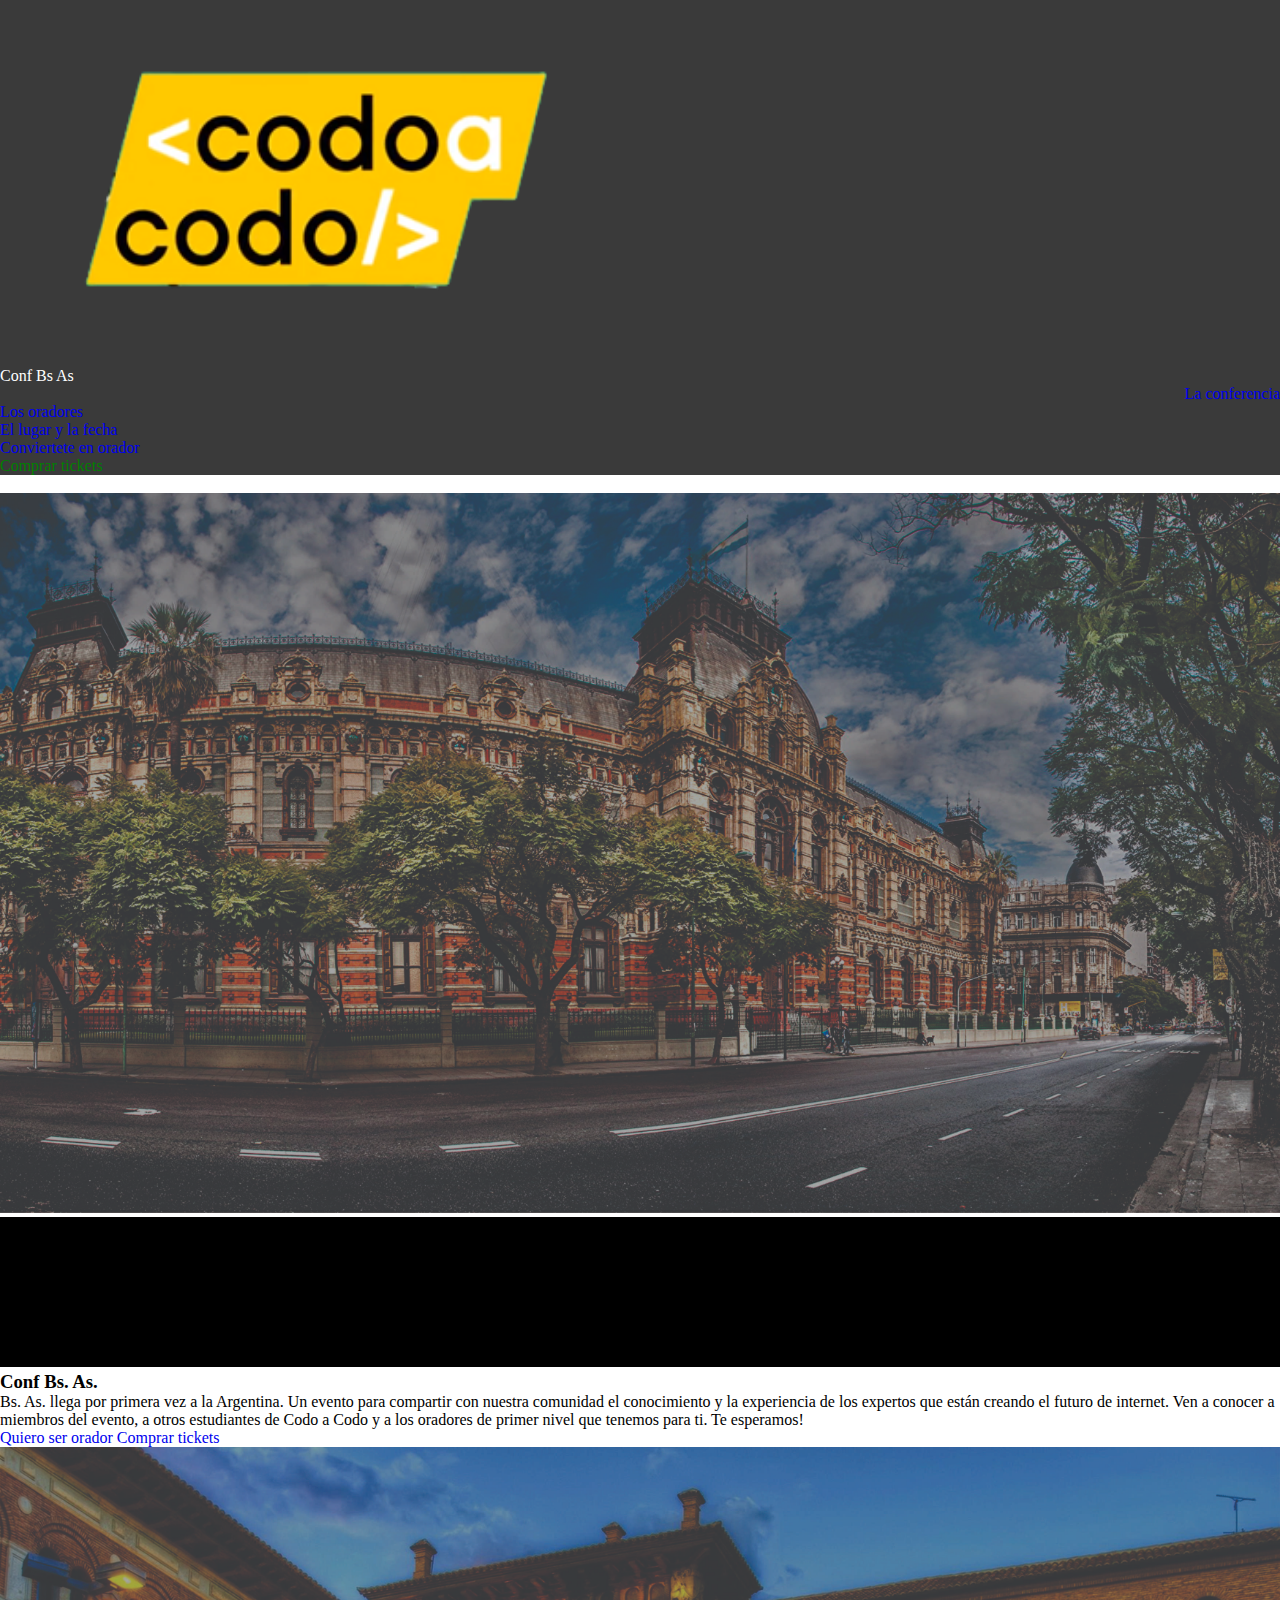
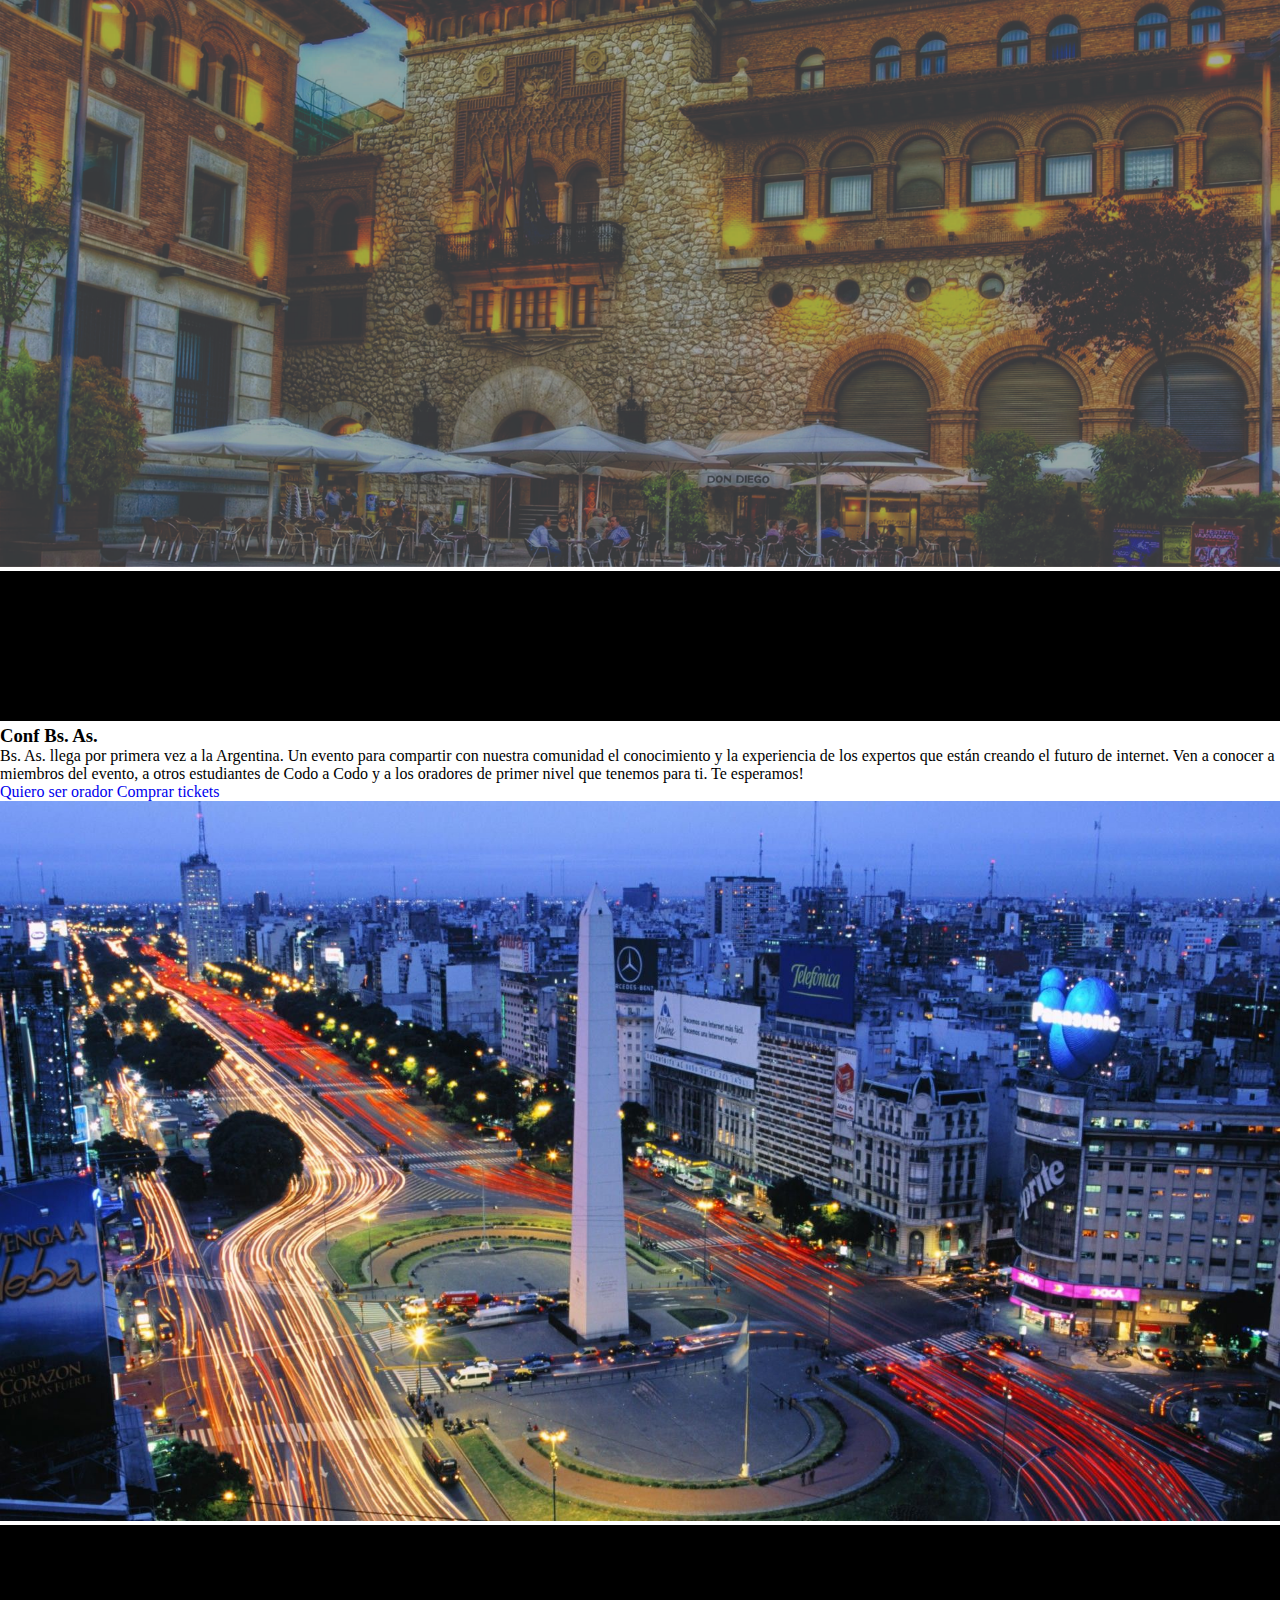
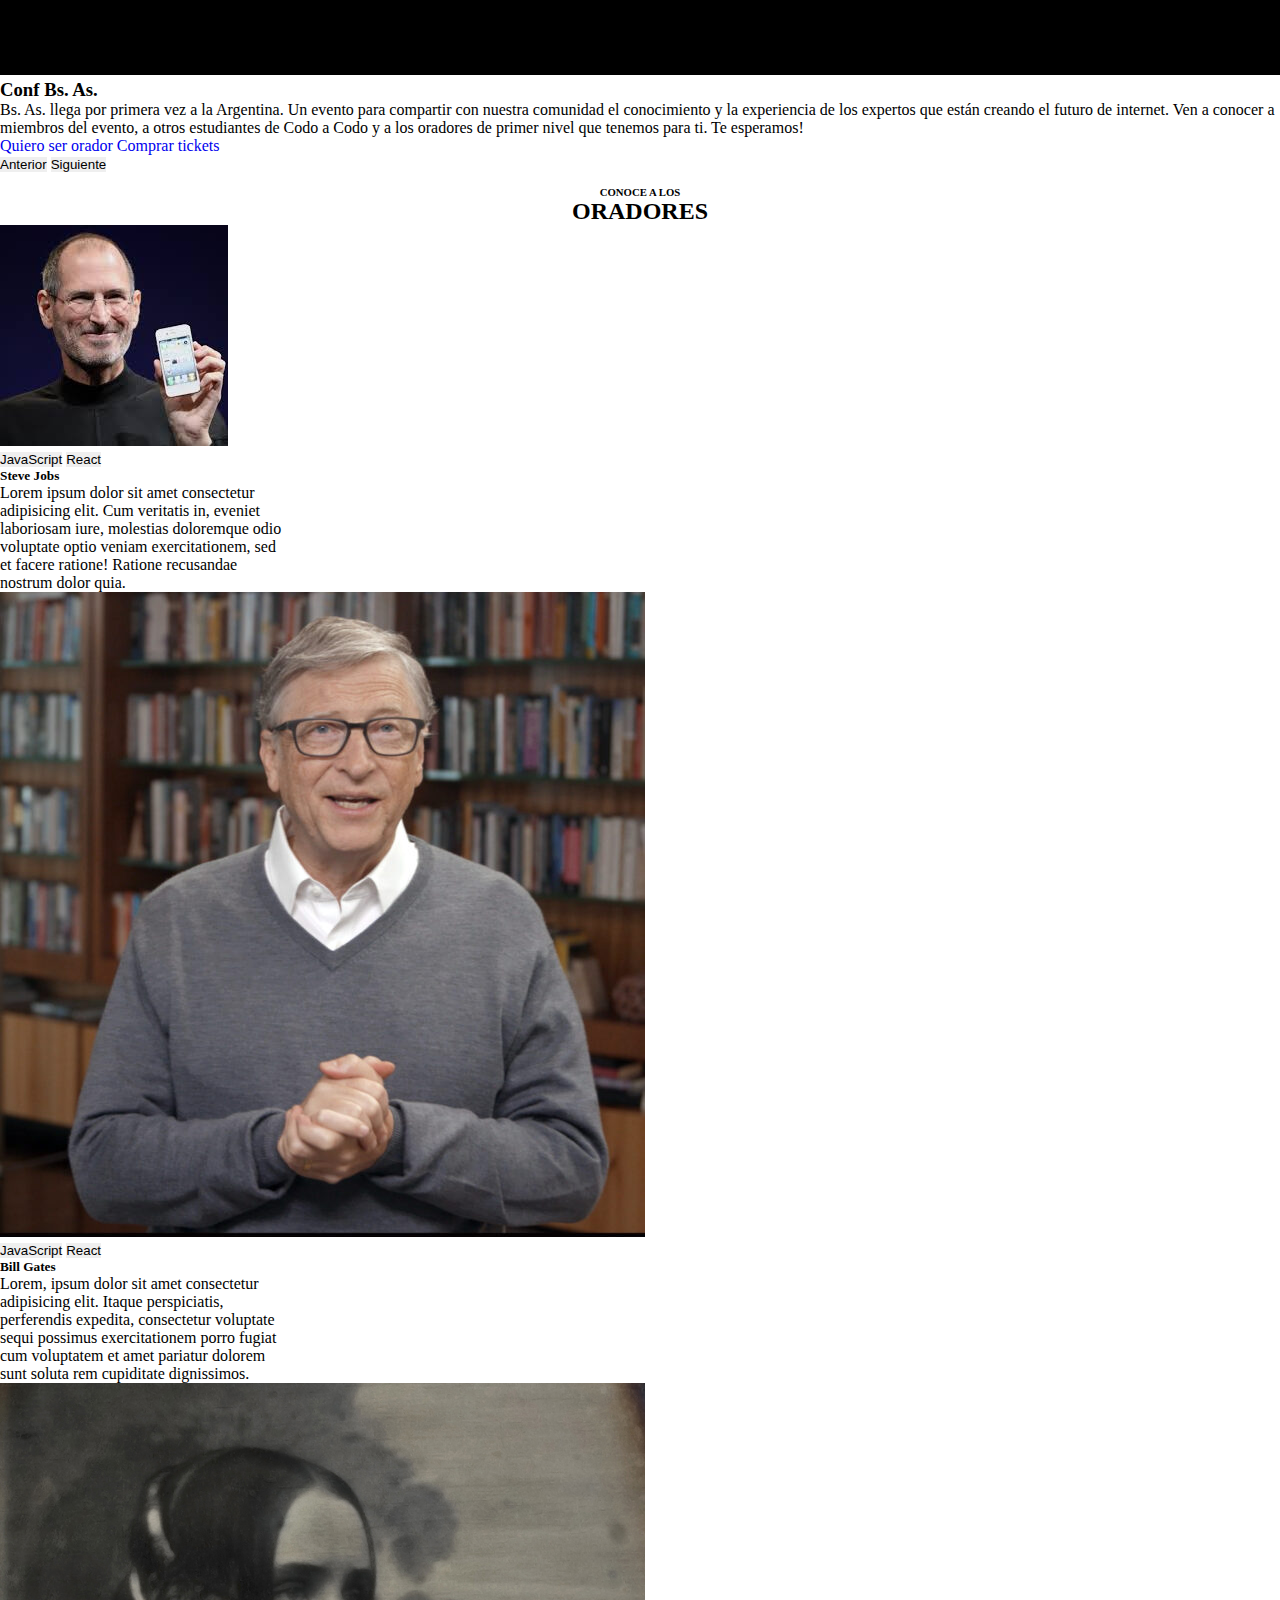
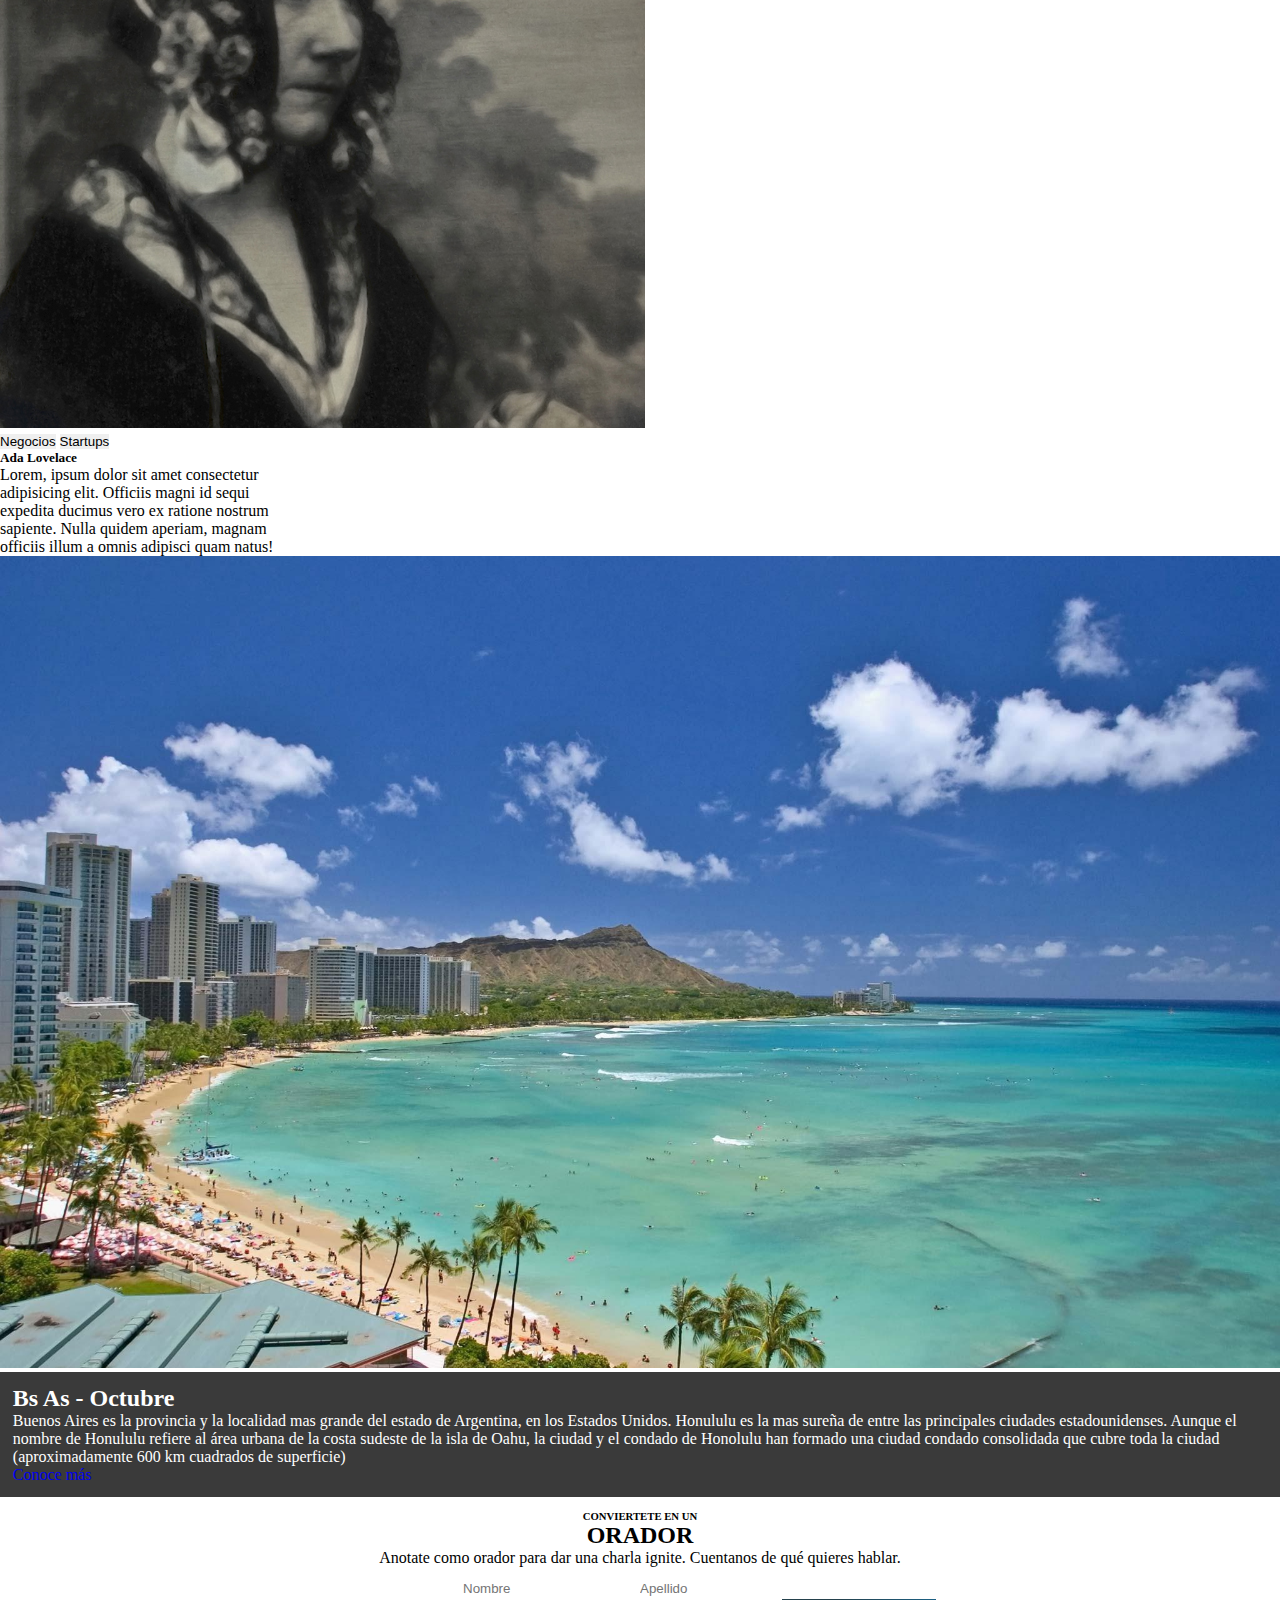
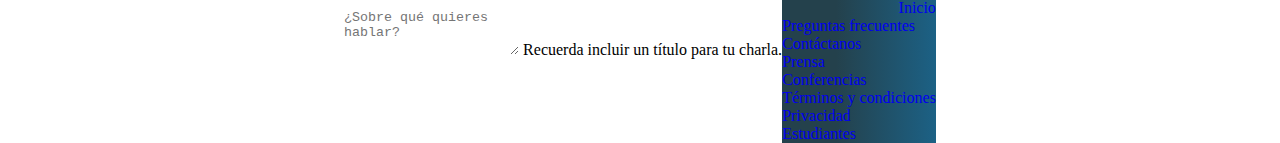
<file: index.html>
<!DOCTYPE html>
<html lang="en">
<head>
    <meta charset="UTF-8">
    <meta name="viewport" content="width=device-width, initial-scale=1.0">
    <title>Conferencia</title>
    <link href="https://cdn.jsdelivr.net/npm/bootstrap@5.3.2/dist/css/bootstrap.min.css" rel="stylesheet" integrity="sha384-T3c6CoIi6uLrA9TneNEoa7RxnatzjcDSCmG1MXxSR1GAsXEV/Dwwykc2MPK8M2HN" crossorigin="anonymous">
    <link rel="stylesheet" href="./assets/css/style-bootstrap.css">
    <script src="https://cdn.jsdelivr.net/npm/bootstrap@5.3.2/dist/js/bootstrap.bundle.min.js" integrity="sha384-C6RzsynM9kWDrMNeT87bh95OGNyZPhcTNXj1NW7RuBCsyN/o0jlpcV8Qyq46cDfL" crossorigin="anonymous"></script>
</head>
<body>
  <div class="container-fluid" style=" padding: 0%;  ">
    <div class="row">
      <nav class="navbar navbar-expand-lg navbar-dark " style=" background-color: #3a3a3a;">
            <a class="navbar-logo col-lg-2 col-md-2 col-sm-2 col-xs-1 " href="index.html">
              <img src="./assets/img/codoacodo.png" style="float: middle;" alt="LogoCodo a Codo;" >
            </a>
            <div class="col-lg-2 col-md-2 col-sm-2 col-xs-1" style="font-size: rem; color: white; float: middle " href="/index.html">
              Conf Bs As
            </div>
            <div class="container-fluid col-lg-8 col-md-6 col-sm-2 mr-auto">
              <a class="navbar-brand"  href="#">La conferencia</a>
              <button class="navbar-toggler" type="button" data-bs-toggle="collapse" data-bs-target="#navbarNav" aria-controls="navbarNav" aria-expanded="false" aria-label="Toggle navigation">
              <span class="navbar-toggler-icon"></span>
              </button>
              <div class="collapse navbar-collapse" id="navbarNav">
                <ul class="navbar-nav ml-auto" >
                  <li class="nav-item">
                      <a class="nav-link" aria-current="page" href="#">Los oradores</a>
                  </li>
                  <li class="nav-item">
                      <a class="nav-link" href="#">El lugar y la fecha</a>
                  </li>
                  <li class="nav-item">
                      <a class="nav-link" href="#">Conviertete en orador</a>
                  </li>
                  <li class="nav-item">
                    <a class="nav-link" href="/tickets.html" aria-disabled="true" style="color: green;">Comprar tickets</a>
                  </li>
                </ul>
              </div>
            </div>
      </nav>
    </div>

    <div class="row">
      <div id="myCarousel" class="carousel slide mb-4" data-bs-ride="carousel">
        <div class="carousel-indicators">
            <button type="button" data-bs-target="#myCarousel" data-bs-slide-to="0" class="active" aria-current="true"
                    aria-label="Slide 1"></button>
            <button type="button" data-bs-target="#myCarousel" data-bs-slide-to="1" aria-label="Slide 2"></button>
            <button type="button" data-bs-target="#myCarousel" data-bs-slide-to="2" aria-label="Slide 3"></button>
        </div>
        <div class="carousel-inner">
          <div class="carousel-item active bg-carousel-ba1">
            <img src="/assets/img/ba1oscuro.jpg" style="width: 100%;">
            <svg class="bd-placeholder-img" width="100%" height="100%" xmlns="http://www.w3.org/2000/svg" aria-hidden="true" preserveAspectRatio="xMidYMid slice" focusable="false"><rect width="100%" height="100%" fill="#000"/></svg>
            <div class="container">
              <div class="carousel-caption text-end pb-5">
                <div class="row">
                <div class="col-lg-8 offset-lg-6">
                    <h3>Conf Bs. As.</h3>
                    <p>Bs. As. llega por primera vez a la Argentina. Un evento para compartir con nuestra comunidad el conocimiento y la experiencia de los expertos que están creando el futuro de internet. Ven a conocer a miembros del evento, a otros estudiantes de Codo a Codo y a los oradores de primer nivel que tenemos para ti. Te esperamos!</p>
                    <p><a class="btn btn-outline-light mb-3" href="#form-orador">Quiero ser orador</a> <a class="btn btn-success ms-2 mb-3" href="comprar-tickets.html">Comprar tickets</a></p>
                </div>
                </div>
              </div>
            </div>
          </div>
          <div class="carousel-item bg-carousel-ba2">
            <img src="./assets/img/ba2oscuro.jpg" style="width: 100%;">
            <svg class="bd-placeholder-img" width="100%" height="100%" xmlns="http://www.w3.org/2000/svg" aria-hidden="true" preserveAspectRatio="xMidYMid slice" focusable="false"><rect width="100%" height="100%" fill="#000"/></svg>
            <div class="container">
              <div class="carousel-caption text-end pb-5">
                <div class="row">
                  <div class="col-lg-6 offset-lg-6">
                    <h3>Conf Bs. As.</h3>
                    <p>Bs. As. llega por primera vez a la Argentina. Un evento para compartir con nuestra comunidad el conocimiento y la experiencia de los expertos que están creando el futuro de internet. Ven a conocer a miembros del evento, a otros estudiantes de Codo a Codo y a los oradores de primer nivel que tenemos para ti. Te esperamos!</p>
                    <p><a class="btn btn-outline-light mb-3" href="#form-orador">Quiero ser orador</a> <a class="btn btn-success ms-2 mb-3" href="comprar-tickets.html">Comprar tickets</a></p>
                  </div>
                </div>
              </div>
            </div>
          </div>
          <div class="carousel-item bg-carousel-ba3">
            <img src="./assets/img/ba3.jpg" style="width: 100%;">
            <svg class="bd-placeholder-img" width="100%" height="100%" xmlns="http://www.w3.org/2000/svg" aria-hidden="true" preserveAspectRatio="xMidYMid slice" focusable="false"><rect width="100%" height="100%" fill="#000"/></svg>
            <div class="container">
              <div class="carousel-caption text-end pb-5">
                <div class="row">
                  <div class="col-lg-6 offset-lg-6">
                    <h3>Conf Bs. As.</h3>
                    <p>Bs. As. llega por primera vez a la Argentina. Un evento para compartir con nuestra comunidad el conocimiento y la experiencia de los expertos que están creando el futuro de internet. Ven a conocer a miembros del evento, a otros estudiantes de Codo a Codo y a los oradores de primer nivel que tenemos para ti. Te esperamos!</p>
                    <p><a class="btn btn-outline-light mb-3" href="#form-orador">Quiero ser orador</a> <a class="btn btn-success ms-2 mb-3" href="comprar-tickets.html">Comprar tickets</a></p>
                  </div>
                </div>
              </div>
            </div>
          </div>
        </div>
        <button class="carousel-control-prev" type="button" data-bs-target="#myCarousel" data-bs-slide="prev">
          <span class="carousel-control-prev-icon" aria-hidden="true"></span>
          <span class="visually-hidden">Anterior</span>
        </button>
        <button class="carousel-control-next" type="button" data-bs-target="#myCarousel" data-bs-slide="next">
          <span class="carousel-control-next-icon" aria-hidden="true"></span>
          <span class="visually-hidden">Siguiente</span>
          </button>
      </div> 
    </div>
    
    <div class="row" style="text-align: center; padding-top: 1%;">
      <h6>CONOCE A LOS</h6>
      <h2><span style="font-weight: bold;"></span>ORADORES</h2>
    </div>

    <div class="row row-cols-1 row-cols-md-3 g-4 justify-content-center">
      <div class="col col-lg-3 justify-content-center">
        <div class="card h-100" style="width: 18rem;">
          <img src="./assets/img/steve.jpg" class="card-img-top" alt="...">
          <div class="card-body">
            <button type="button" class="btn btn-warning">JavaScript</button>
            <button type="button" class="btn btn-info">React</button>
            <h5 class="card-title">Steve Jobs</h5>Lorem ipsum dolor sit amet consectetur adipisicing elit. Cum veritatis in, eveniet laboriosam iure, molestias doloremque odio voluptate optio veniam exercitationem, sed et facere ratione! Ratione recusandae nostrum dolor quia.          </div>
        </div>
      </div>
      <div class="col col-lg-3 justify-content-center">
        <div class="card h-100" style="width: 18rem;">
          <img src="./assets/img/bill.jpg" class="card-img-top" alt="...">
          <div class="card-body">
            <button type="button" class="btn btn-warning">JavaScript</button>
            <button type="button" class="btn btn-info">React</button>
            <h5 class="card-title">Bill Gates</h5>
            <p class="card-text">Lorem, ipsum dolor sit amet consectetur adipisicing elit. Itaque perspiciatis, perferendis expedita, consectetur voluptate sequi possimus exercitationem porro fugiat cum voluptatem et amet pariatur dolorem sunt soluta rem cupiditate dignissimos.</p>
          </div>
        </div>
      </div>
      <div class="col col-lg-3 justify-content-center">
        <div class="card h-100" style="width: 18rem;">
          <img src="./assets/img/ada.jpeg" class="card-img-top" alt="...">
          <div class="card-body">
            <button type="button" class="btn btn-secondary">Negocios</button>
            <button type="button" class="btn btn-danger">Startups</button>
            <h5 class="card-title">Ada Lovelace</h5>
            <p class="card-text">Lorem, ipsum dolor sit amet consectetur adipisicing elit. Officiis magni id sequi expedita ducimus vero ex ratione nostrum sapiente. Nulla quidem aperiam, magnam officiis illum a omnis adipisci quam natus!</p>
          </div>
        </div>
      </div>
    </div>

    <div class="row">
      <div class="col-6">
        <img src="./assets/img/honolulu.jpg" style="width: 100%;">
      </div>
      <div class="col-6" style="color: white; background-color: #3a3a3a; padding: 1% 0% 1% 1%;">
        <h2>Bs As - Octubre</h2>
        <p>Buenos Aires es la provincia y la localidad mas grande del estado de Argentina, en los Estados Unidos. Honululu es la mas sureña de entre las principales ciudades estadounidenses. Aunque el nombre de Honululu refiere al área urbana de la costa sudeste de la isla de Oahu, la ciudad y el condado de Honolulu han formado una ciudad condado consolidada que cubre toda la ciudad (aproximadamente 600 km cuadrados de superficie)</p>
        <a href="#" class="btn btn-primary">Conoce más</a>
      </div>
    </div>
    
    <div class="row" style="text-align: center; padding-top: 1%; padding-bottom: 1%;">
      <h6>CONVIERTETE EN UN</h6>
      <h2><span style="font-weight: bold;"></span>ORADOR</h2>
      <p>Anotate como orador para dar una charla ignite. Cuentanos de qué quieres hablar.</p>
    </div>
    <form action="">
      <div class="row abs-center">
          <div class="col-md-3" >
            <input type="text" class="form-control" placeholder="Nombre" aria-label="Nombre">
          </div>
          <div class="col-md-3">
            <input type="text" class="form-control" placeholder="Apellido" aria-label="Apellido">
          </div>
      </div>
      <div class="row abs-center">
        <div class="mb-3 col-6" style="padding-top: 1%;">
          <textarea class="form-control" id="exampleFormControlTextarea1" rows="3" placeholder="¿Sobre qué quieres hablar?"></textarea>
          <label for="textArea">Recuerda incluir un título para tu charla.</label>
        </div>
      <div>
      </form>

    <div class="row" style="padding-top: 1%;">
      <nav class="navbar navbar-expand-lg bg-body-tertiary navbar-dark" style="background: rgb(36,65,76);
      background: linear-gradient(90deg, rgba(36,65,76,1) 35%, rgba(28,97,133,1) 100%);" >
        <div class="container-fluid" style="color: white">
          <a class="navbar-brand" href="#">Inicio</a>
          <button class="navbar-toggler" type="button" data-bs-toggle="collapse" data-bs-target="#navbarNav" aria-controls="navbarNav" aria-expanded="false" aria-label="Toggle navigation">
            <span class="navbar-toggler-icon"></span>
          </button>
          <div class="collapse navbar-collapse" id="navbarNav">
            <ul class="navbar-nav">
              <li class="nav-item">
                <a class="nav-link" href="#">Preguntas frecuentes</a>
              </li>
              <li class="nav-item">
                <a class="nav-link" href="#">Contáctanos</a>
              </li>
              <li class="nav-item">
                <a class="nav-link" href="#">Prensa</a>
              </li>
              <li class="nav-item">
                <a class="nav-link" href="#">Conferencias</a>
              </li> <li class="nav-item">
                <a class="nav-link" href="#">Términos y condiciones</a>
              </li>
              <li class="nav-item">
                <a class="nav-link" href="#">Privacidad</a>
              </li> 
              <li class="nav-item">
                <a class="nav-link" href="#">Estudiantes</a>
              </li>
            </ul>
          </div>
        </div>
      </nav>
    </div>
  </div>
</html>
</file>
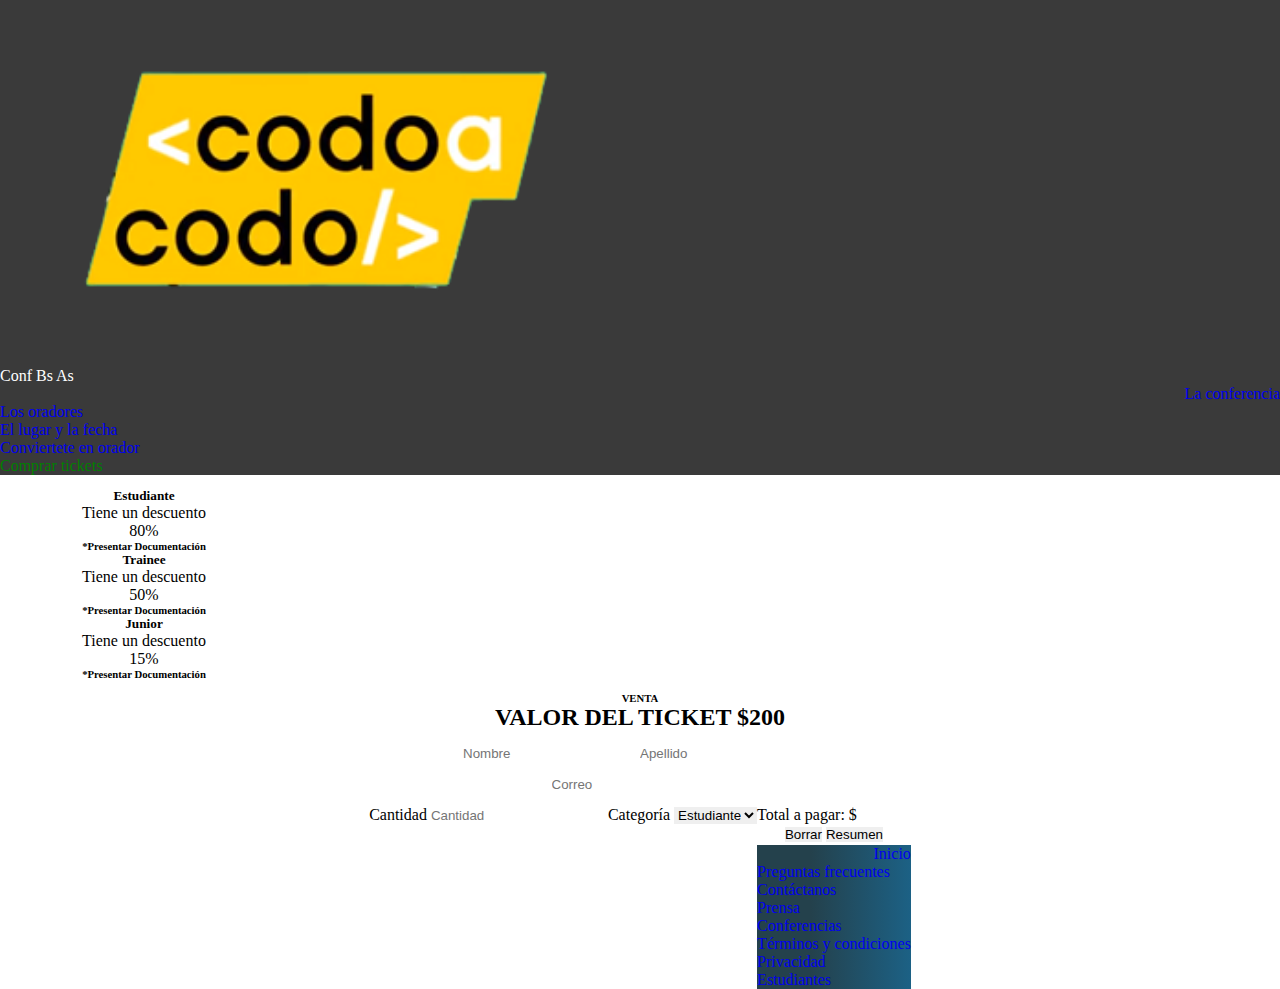
<file: tickets.html>
<!DOCTYPE html>
<html lang="en">
<head>
    <meta charset="UTF-8">
    <meta name="viewport" content="width=device-width, initial-scale=1.0">
    <title>Comprar tickets</title>
    <link rel="shortcut icon" href="data:image/x-icon;," type="image/x-icon"> <!--url falsa para quitar falla 404 de favicon.ico-->
    <link href="https://cdn.jsdelivr.net/npm/bootstrap@5.3.2/dist/css/bootstrap.min.css" rel="stylesheet" integrity="sha384-T3c6CoIi6uLrA9TneNEoa7RxnatzjcDSCmG1MXxSR1GAsXEV/Dwwykc2MPK8M2HN" crossorigin="anonymous">
    <link rel="stylesheet" href="./assets/css/style-bootstrap.css">
    <script src="https://cdn.jsdelivr.net/npm/bootstrap@5.3.2/dist/js/bootstrap.bundle.min.js" integrity="sha384-C6RzsynM9kWDrMNeT87bh95OGNyZPhcTNXj1NW7RuBCsyN/o0jlpcV8Qyq46cDfL" crossorigin="anonymous"></script>
</head>
<body>
  <div class="container-fluid" style=" padding: 0%;  ">
    <div class="row">
      <nav class="navbar navbar-expand-lg navbar-dark " style=" background-color: #3a3a3a;">
            <a class="navbar-logo col-lg-2 col-md-2 col-sm-2 col-xs-1 " href="index.html">
              <img src="./assets/img/codoacodo.png" style="float: middle;" alt="LogoCodo a Codo;" >
            </a>
            <div class="col-lg-2 col-md-2 col-sm-2 col-xs-1" style="font-size: rem; color: white; float: middle ">
              Conf Bs As
            </div>
            <div class="container-fluid col-lg-8 col-md-6 col-sm-2 mr-auto">
              <a class="navbar-brand"  href="#">La conferencia</a>
              <button class="navbar-toggler" type="button" data-bs-toggle="collapse" data-bs-target="#navbarNav" aria-controls="navbarNav" aria-expanded="false" aria-label="Toggle navigation">
              <span class="navbar-toggler-icon"></span>
              </button>
              <div class="collapse navbar-collapse" id="navbarNav">
                <ul class="navbar-nav ml-auto" >
                  <li class="nav-item">
                      <a class="nav-link" aria-current="page" href="#">Los oradores</a>
                  </li>
                  <li class="nav-item">
                      <a class="nav-link" href="#">El lugar y la fecha</a>
                  </li>
                  <li class="nav-item">
                      <a class="nav-link" href="#">Conviertete en orador</a>
                  </li>
                  <li class="nav-item">
                    <a class="nav-link disabled" aria-disabled="true" style="color: green;">Comprar tickets</a>
                  </li>
                </ul>
              </div>
            </div>
      </nav>
    </div>

    <div class="row justify-content-center" style="padding-top: 1%;">
      <div class="card" style="width: 18rem; text-align: center; border-color: blue;">
        <div class="card-body">
          <h5 class="card-title">Estudiante</h5>
          <p class="card-text" >Tiene un descuento</p>
          <p class="card-title" >80%</p>
          <h6 class="card-subtitle mb-2 text-body-secondary">*Presentar Documentación</h6>
        </div>
      </div>
      <div class="card" style="width: 18rem; text-align: center; border-color: green;">
        <div class="card-body">
          <h5 class="card-title">Trainee</h5>
          <p class="card-text" >Tiene un descuento</p>
          <p class="card-title" >50%</p>
          <h6 class="card-subtitle mb-2 text-body-secondary">*Presentar Documentación</h6>
        </div>
      </div>
      <div class="card" style="width: 18rem; text-align: center; border-color: orange;">
        <div class="card-body">
          <h5 class="card-title">Junior</h5>
          <p class="card-text" >Tiene un descuento</p>
          <p class="card-title" >15%</p>
          <h6 class="card-subtitle mb-2 text-body-secondary">*Presentar Documentación</h6>
        </div>
      </div>
    </div>

    <div class="row" style="text-align: center; padding-top: 1%; padding-bottom: 1%;">
        <h6>VENTA</h6>
        <h2><span style="font-weight: bold;"></span>VALOR DEL TICKET $200</h2>
    </div>
      <form action="">
        <div class="row abs-center">
            <div class="col-md-3" >
              <input type="text" class="form-control" placeholder="Nombre" aria-label="Nombre" required>
            </div>
            <div class="col-md-3">
              <input type="text" class="form-control" placeholder="Apellido" aria-label="Apellido" required>
            </div>
        </div>
        <div class="row abs-center" style="padding-top: 1%;">
            <div class="col-md-6">
                <input type="email" class="form-control" id="exampleFormControlInput1" placeholder="Correo" required>
            </div>
        </div>
        </div>
        <div class="row abs-center" style="padding-top: 1%;">
            <div class="col-md-3">
                <label form="formGroupExampleInput" class="form-label">Cantidad</label>                
                <input id="cant" type="number" class="form-control" placeholder="Cantidad" aria-label="Cantidad">     
            </div>

            <div class="col-md-3">
                <label form="formGroupExampleInput" class="form-label">Categoría</label>
                <select id="categoria" class="form-select col-md-3">
                    <option value="1">Estudiante</option>
                    <option value="2">Trainee</option>
                    <option value="3">junior</option>
                </select>     
            </div>
        <div>
        
        <div class="alert alert-primary mt-2 mb-4 col-6 mx-auto" role="alert">
            Total a pagar: $ <span id="total" class="align-middle"></span>
        </div>
     
        <div class="row abs-center" style="padding-top: 1%;">
            <div class="d-grid gap-2 col-3 mx-auto">
                <button type="reset" id="borrar" class="btn btn-primary">Borrar</button>
                <button type="button" id="resumen" class="btn btn-primary">Resumen</button>
                <!--<button type="button" class="w-100 btn btn-lg btn-form" id="btnResumen">Resumen</button>-->
            </div>
        </div>

      </form>
      
    <div class="row" style="padding-top: 1%;">
        <nav class="navbar navbar-expand-lg bg-body-tertiary navbar-dark" style="background: rgb(36,65,76);
        background: linear-gradient(90deg, rgba(36,65,76,1) 35%, rgba(28,97,133,1) 100%);" >
          <div class="container-fluid" style="color: white">
            <a class="navbar-brand" href="#">Inicio</a>
            <button class="navbar-toggler" type="button" data-bs-toggle="collapse" data-bs-target="#navbarNav" aria-controls="navbarNav" aria-expanded="false" aria-label="Toggle navigation">
              <span class="navbar-toggler-icon"></span>
            </button>
            <div class="collapse navbar-collapse" id="navbarNav">
              <ul class="navbar-nav">
                <li class="nav-item">
                  <a class="nav-link" href="#">Preguntas frecuentes</a>
                </li>
                <li class="nav-item">
                  <a class="nav-link" href="#">Contáctanos</a>
                </li>
                <li class="nav-item">
                  <a class="nav-link" href="#">Prensa</a>
                </li>
                <li class="nav-item">
                  <a class="nav-link" href="#">Conferencias</a>
                </li> <li class="nav-item">
                  <a class="nav-link" href="#">Términos y condiciones</a>
                </li>
                <li class="nav-item">
                  <a class="nav-link" href="#">Privacidad</a>
                </li> 
                <li class="nav-item">
                  <a class="nav-link" href="#">Estudiantes</a>
                </li>
              </ul>
            </div>
          </div>
        </nav>
      </div>
    </div>
  </div>  
  <script src="/assets/js/code.js"></script>
</body>
</html>
</file>
